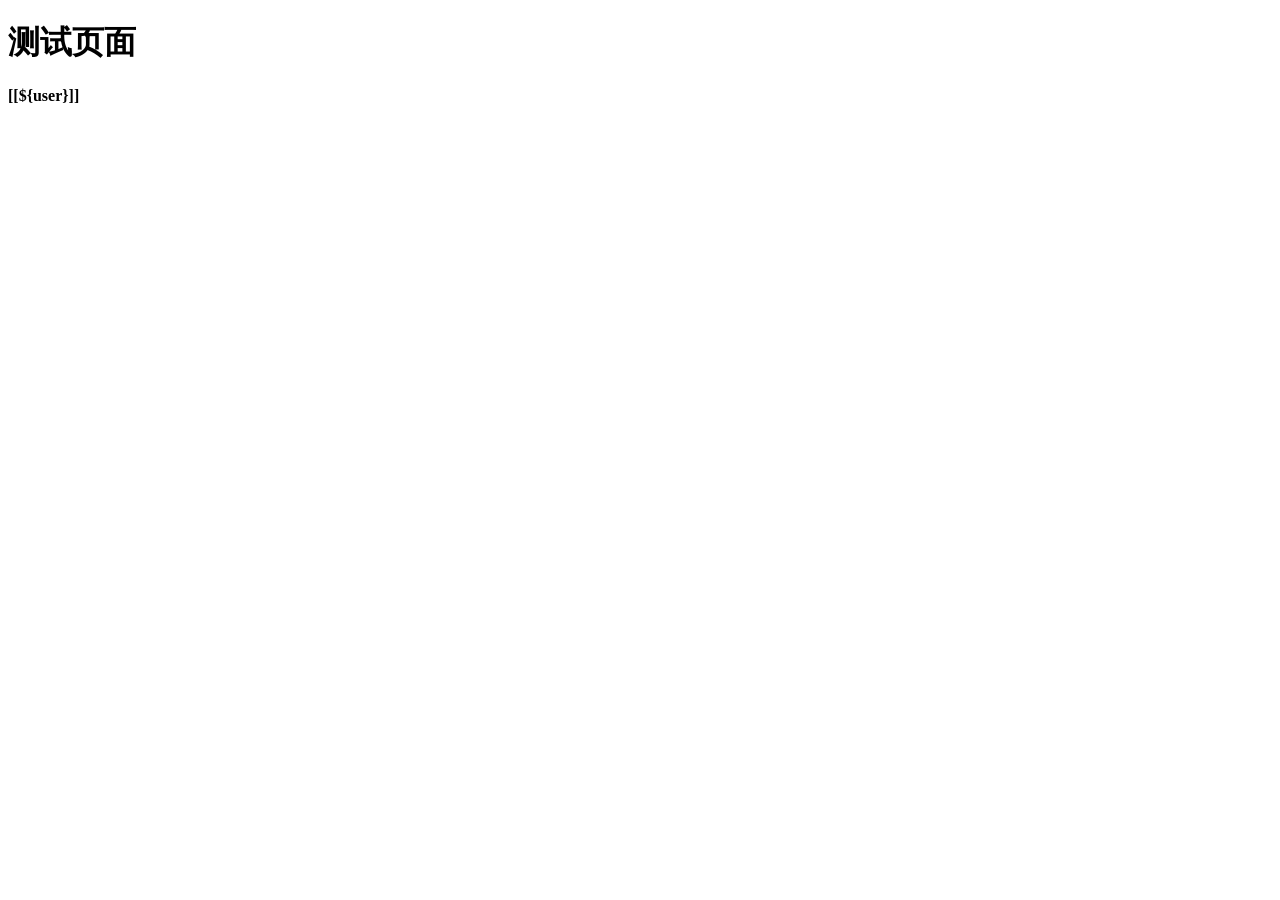
<file: src/main/resources/templates/test.html>
<!DOCTYPE html>
<html lang="en" xmlns:th="http://www.thymeleaf.org">
<head>
    <meta charset="UTF-8">
    <title>Title</title>
</head>
<body>
<h1>测试页面</h1>
<div th:text="${msg}"></div>
<div th:utext="${msg}"></div>
<h4 th:each="user :${users}" th:text="${user}"></h4>
<h4>
    <!--行内写法：官网#12-->
    <span th:each="user:${users}">[[${user}]]</span>
</h4>
</body>
</html>
</file>
